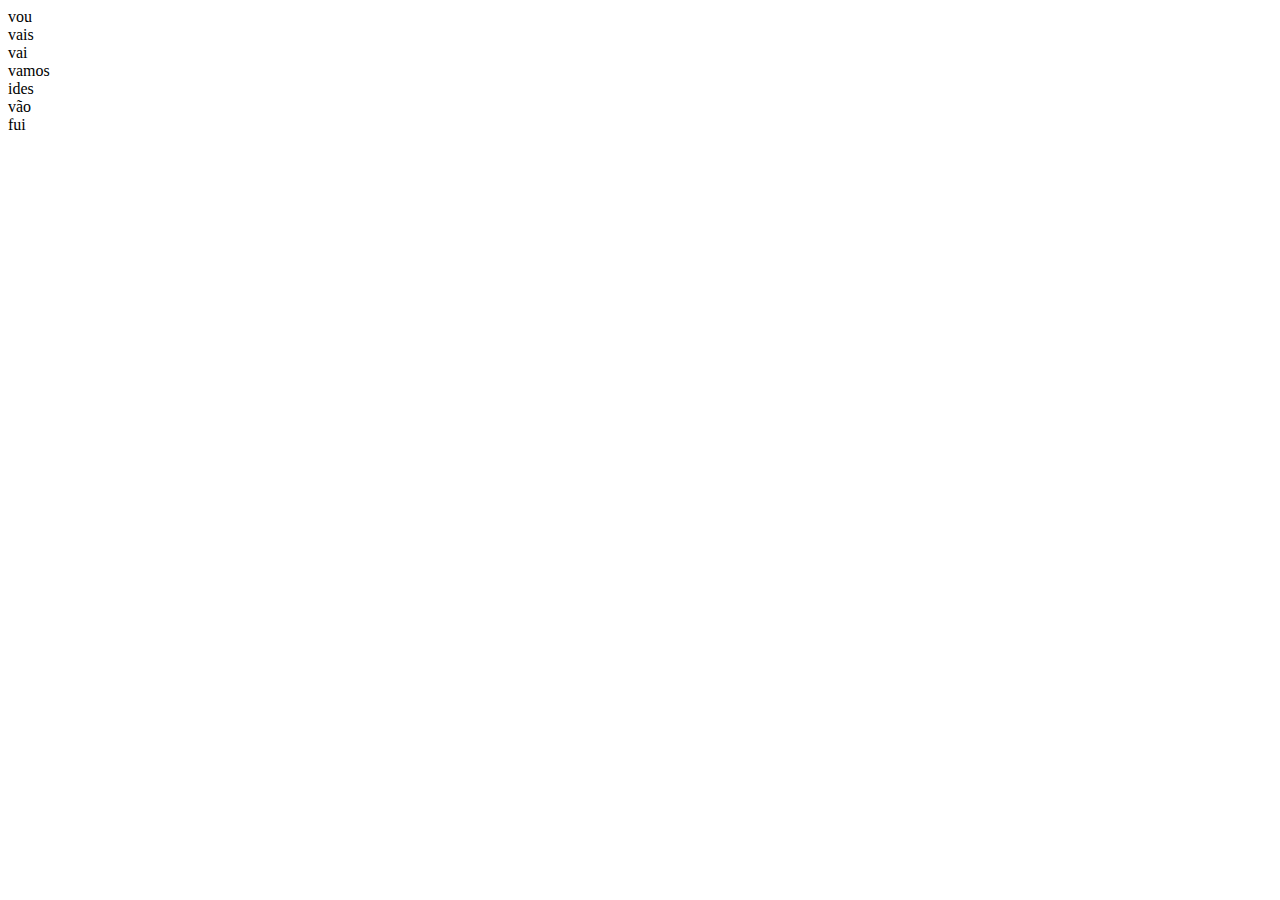
<file: tests/samples/ir_cooljugator.html>
<!doctype html>
<html>
  <body>
    <!-- Indicativo Presente -->
    <div id="present1">
      <span class="meta-form">vou</span>
    </div>
    <div id="present2">
      <span class="meta-form">vais</span>
    </div>
    <div id="present3">
      <span class="meta-form">vai</span>
    </div>
    <div id="present4">
      <span class="meta-form">vamos</span>
    </div>
    <div id="present5">
      <span class="meta-form">ides</span>
    </div>
    <div id="present6">
      <span class="meta-form">vão</span>
    </div>

    <!-- Additional tenses can be added here following the same pattern: id="prefix#" -->
    <div id="preterite1"><span class="meta-form">fui</span></div>
  </body>
</html>
</file>
